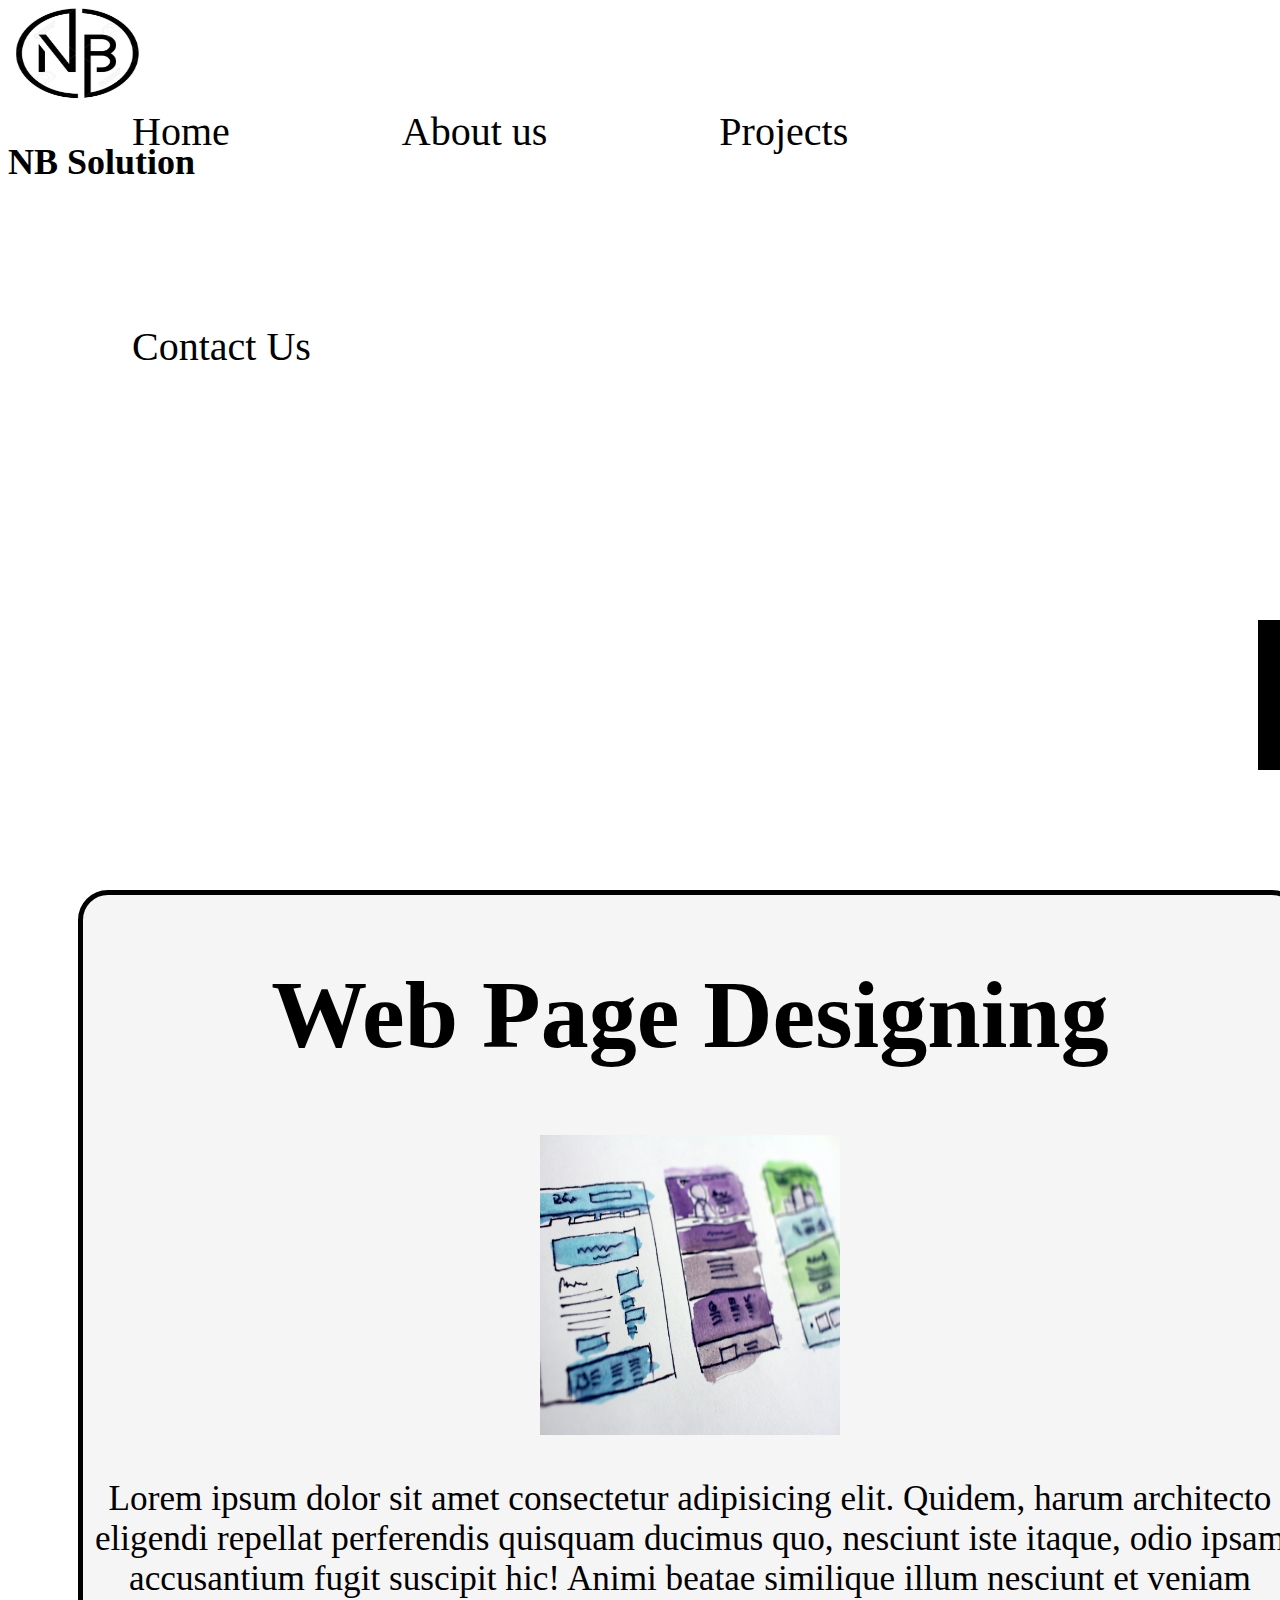
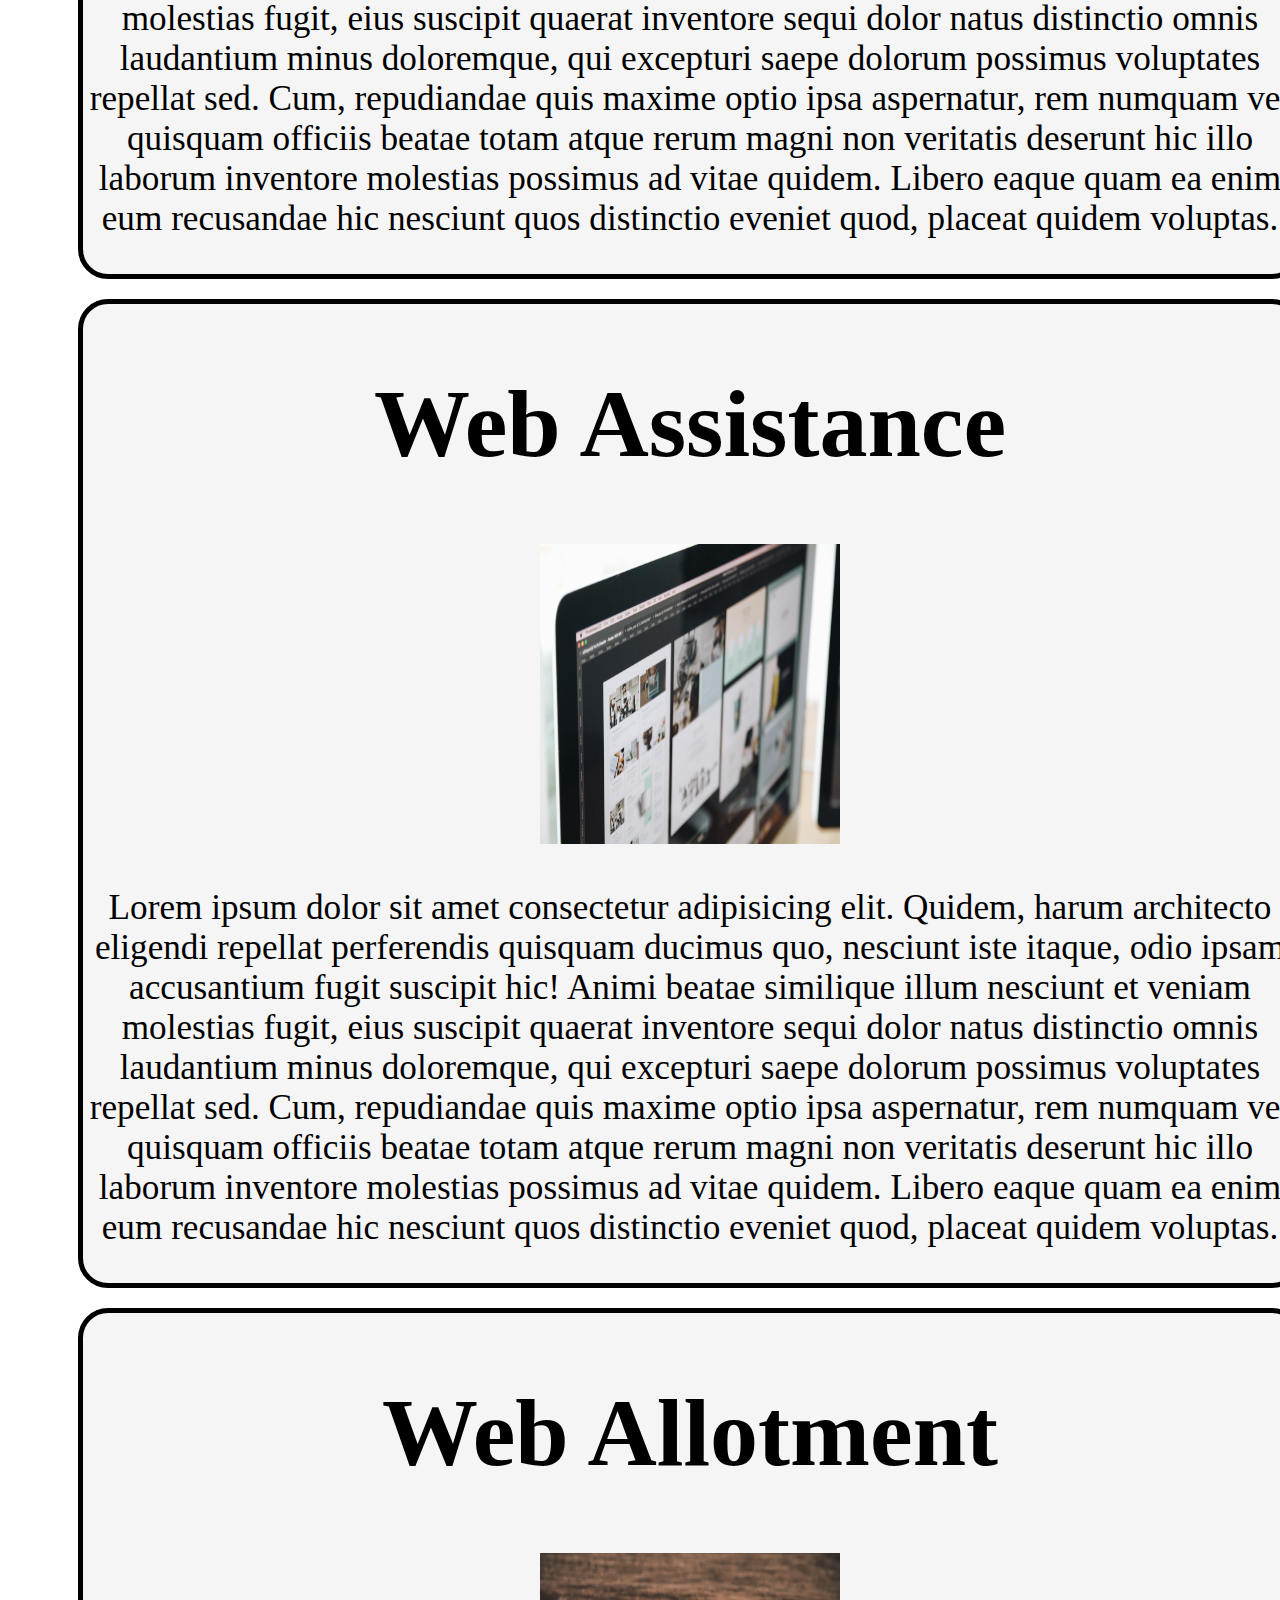
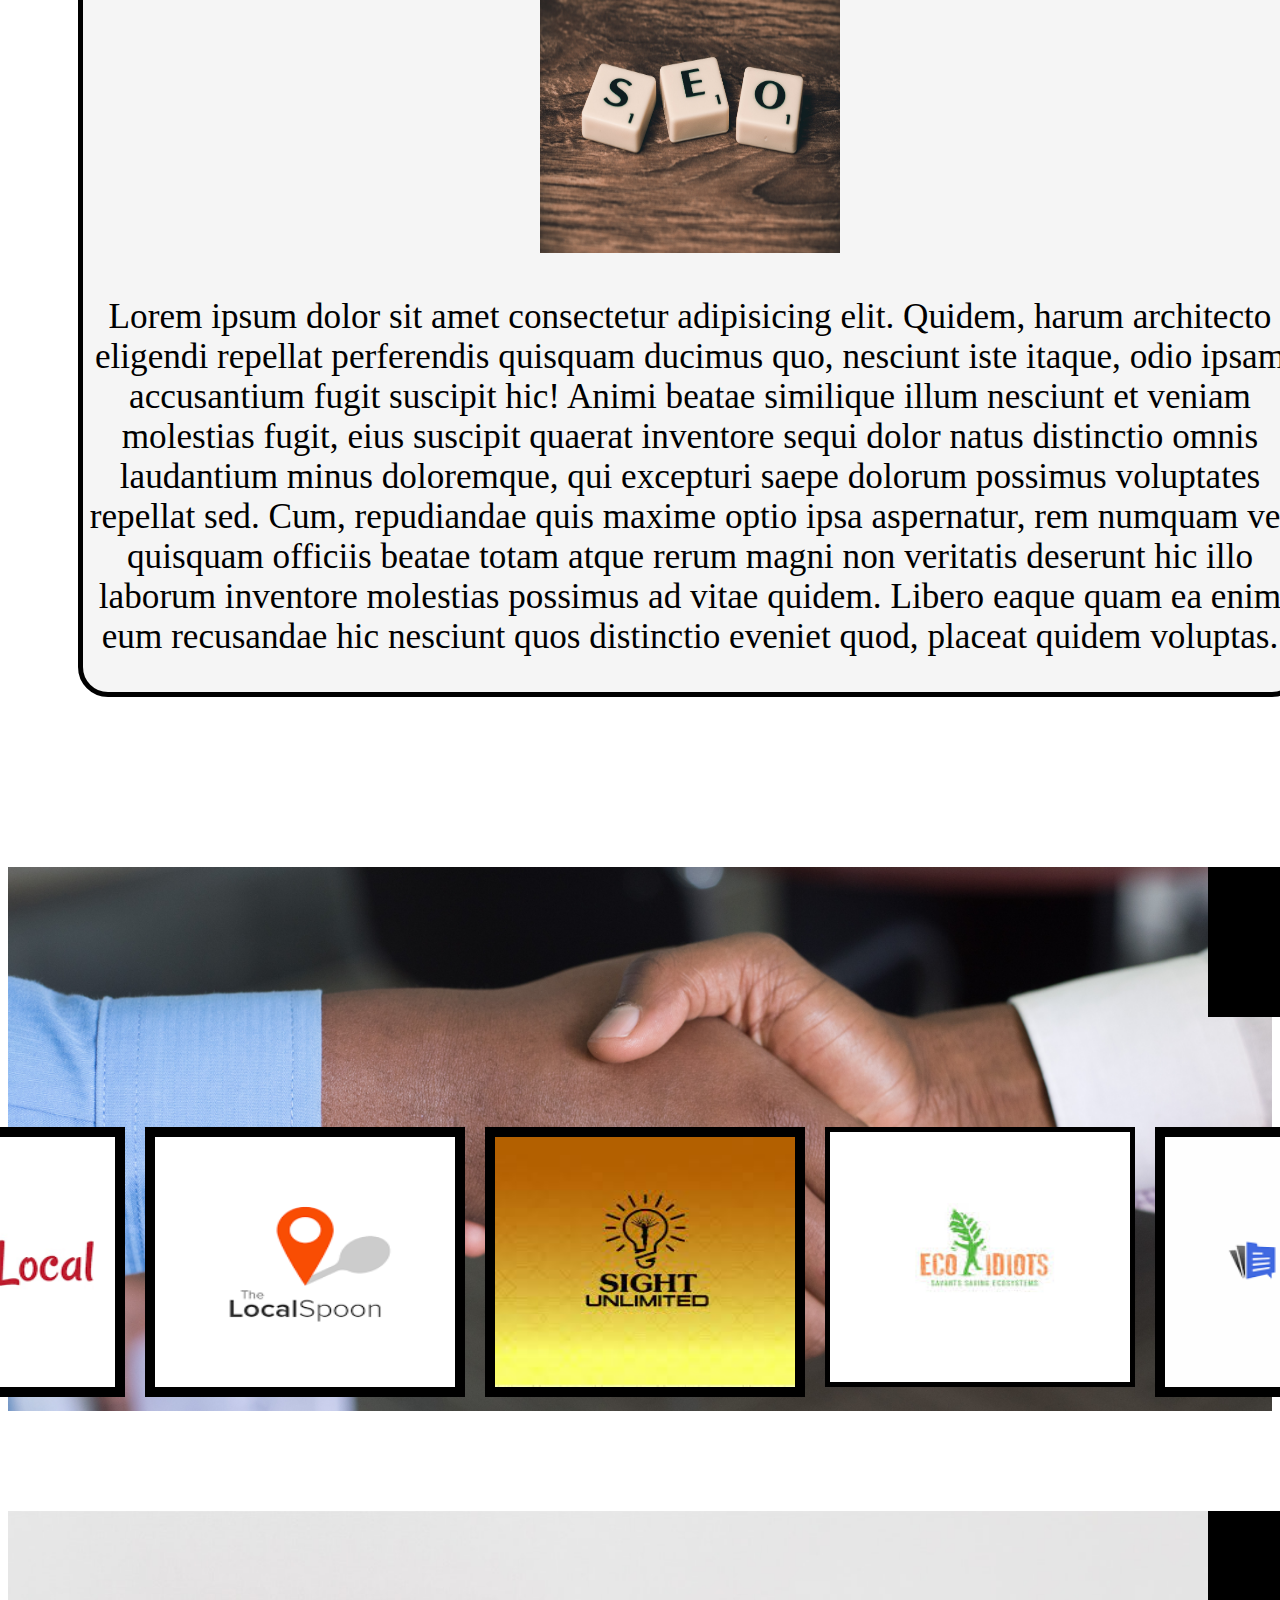
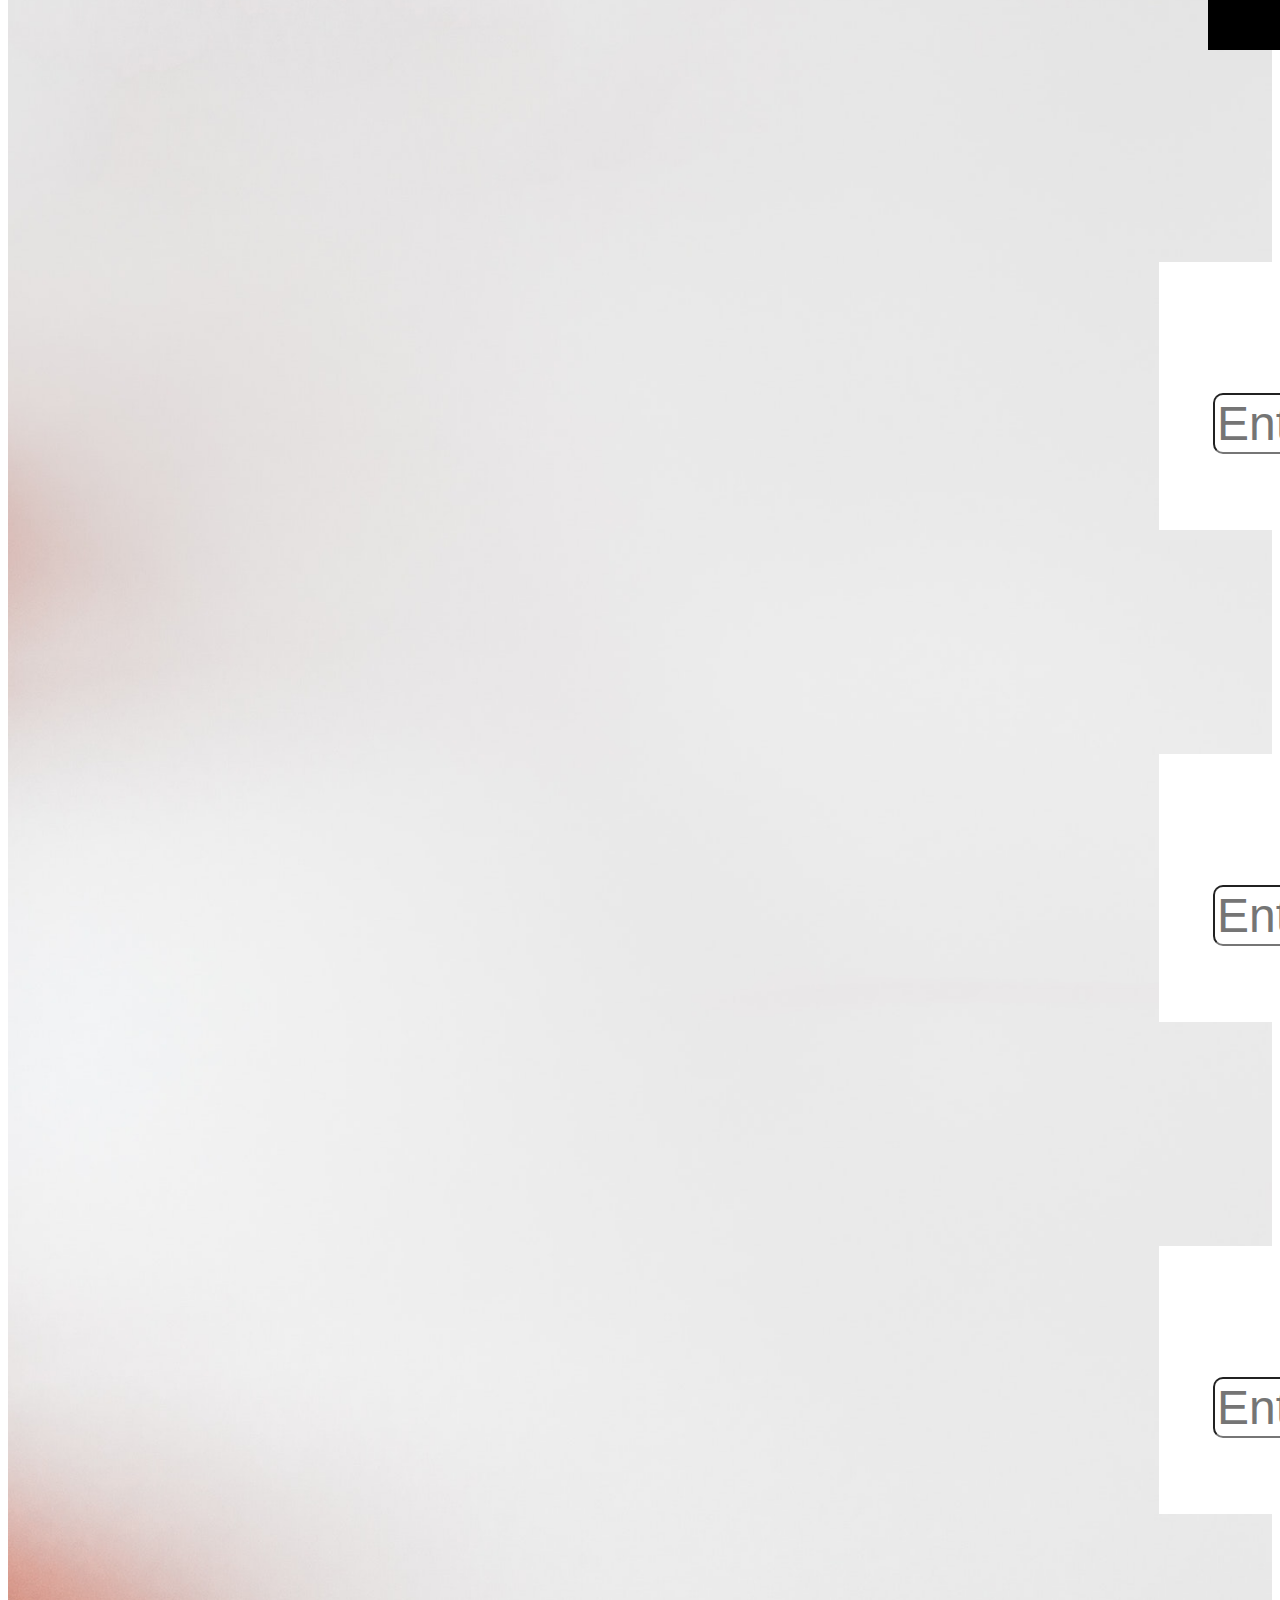
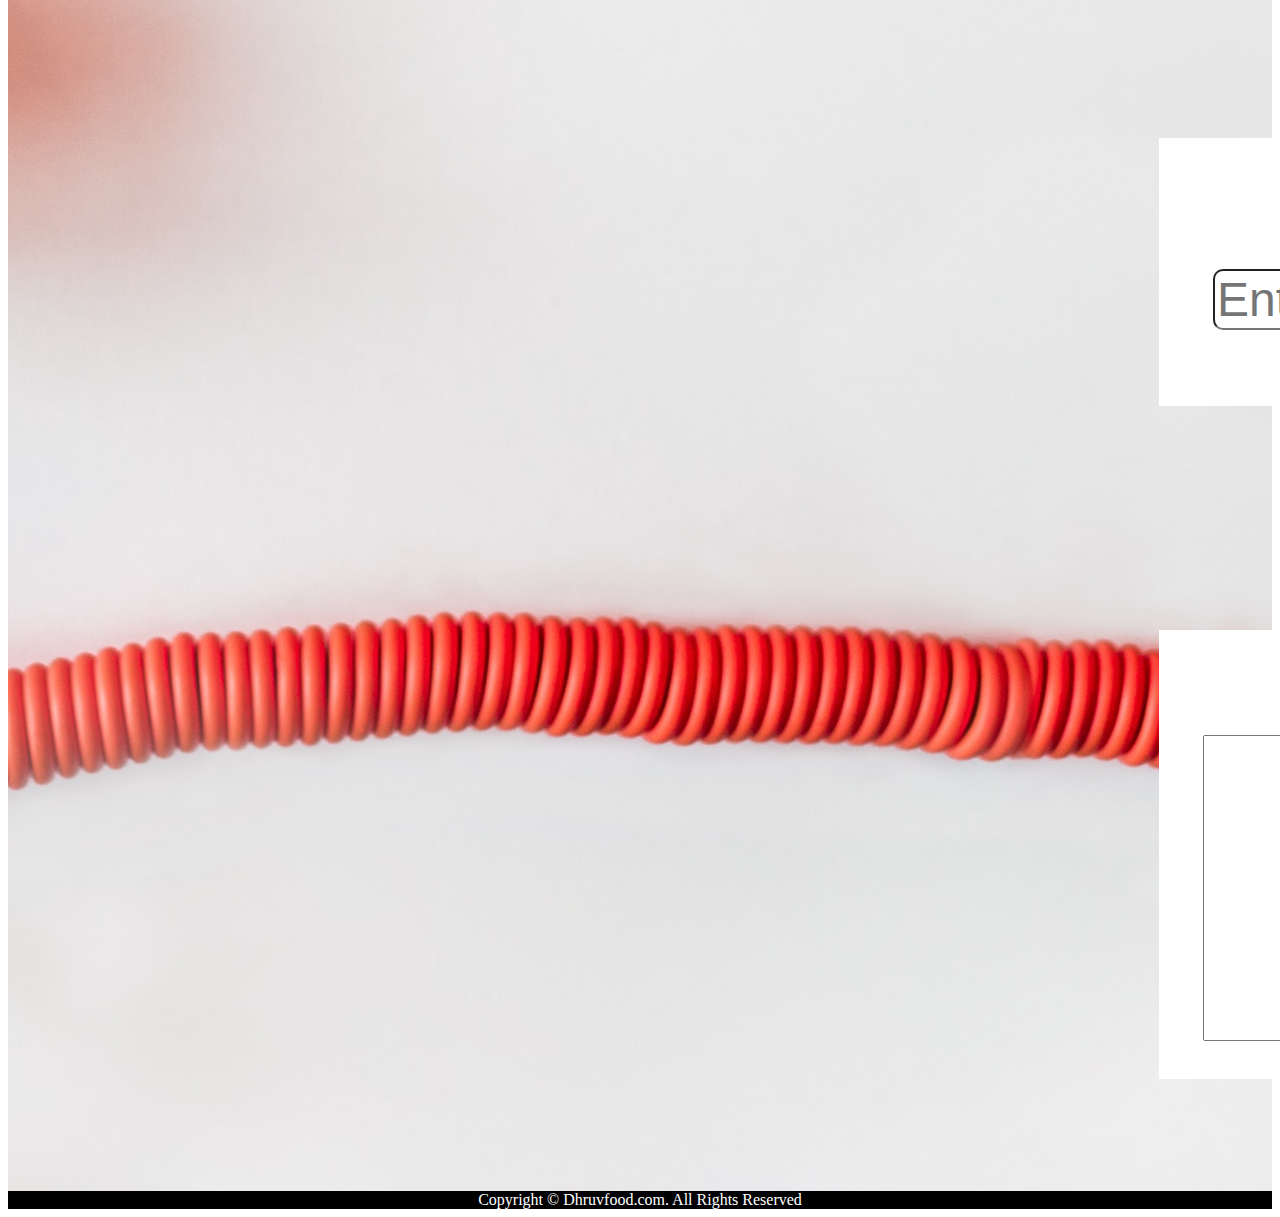
<file: Project2/index.html>
<!DOCTYPE html>
<html lang="en">

<head>
        <meta charset="UTF-8">
        <meta http-equiv="X-UA-Compatible" content="IE=edge">
        <meta name="viewport" content="width=device-width, initial-scale=1.0">
        <title>NB Solution || www.nbsolutions.in</title>
        <link rel="stylesheet" href="style.css">
        <style>
                #contcctus {

                        display: inline-block;
                }

                .form {

                        font-size: 5rem;
                        background-color: black;
                        color: whitesmoke;
                        height: 139px;
                        width: 600px;
                        margin: 100px 1200px;

                }

                .gg {
                        background: url(contactus.jpg) center center/cover no-repeat;

                }

                .input {

                        align-items: center;
                        justify-content: center;
                        text-align: center;
                        align-content: center;
                        display: inline-block;
                        position: relative;
                        margin: auto;
                        width: 90%;
                        padding: 34px;
                        height: 100%;
                        width: 100%;

                }

                .input label {
                        font-size: 3rem;
                        margin: auto;
                        padding: 34px;
                        margin: 20px 20px;
                }

                .input input {
                        font-size: 3rem;
                        border-radius: 10px;
                        margin: 20px 20px;
                }

                textarea {
                        justify-content: center;
                        align-content: center;
                        text-align: center;
                }

                .input1 {
                        background-color: white;
                        height: 200px;
                        width: 600px;
                        margin: 112px 1151px;
                }

                .input2 {
                        background-color: white;
                        height: 200px;
                        width: 600px;
                        margin: 112px 1151px;
                }

                .input3 {
                        background-color: white;
                        height: 200px;
                        width: 600px;
                        margin: 112px 1151px;
                }

                .input4 {
                        background-color: white;
                        height: 200px;
                        width: 600px;
                        margin: 112px 1151px;
                }

                .input5 {
                        align-content: center;
                        align-items: center;
                        justify-content: center;
                        background-color: white;
                        height: 381px;
                        width: 600px;
                        margin: 112px 1151px;
                }

                footer {
                        background-color: black;
                        color: white;
                }
        </style>
</head>

<body>
        <navbar id="nav">
                <div id="left">
                        <img src="mainlogo.jpg" alt="" srcset="">
                        <h2 class="center">NB Solution</h2>
                </div>

                <div class="menu">
                        <ul>
                                <li><a href="#">Home</a></li>
                                <li><a href="#">About us</a></li>
                                <li><a href="#">Projects</a></li>
                                <li><a href="#">Contact Us</a></li>
                        </ul>
                </div>
        </navbar>



        <section id="services">
                <div class="center">
                        <h1>Our Services</h1>
                </div>
                <div class="s">


                        <div class="box1">
                                <h1 class="center">Web Page Designing</h1>
                                <img src="design.jpg" alt="">
                                <p>
                                        Lorem ipsum dolor sit amet consectetur adipisicing elit. Quidem, harum
                                        architecto eligendi repellat perferendis quisquam ducimus quo, nesciunt iste
                                        itaque, odio ipsam accusantium fugit suscipit hic! Animi beatae similique illum
                                        nesciunt et veniam molestias fugit, eius suscipit quaerat inventore sequi dolor
                                        natus distinctio omnis laudantium minus doloremque, qui excepturi saepe dolorum
                                        possimus voluptates repellat sed. Cum, repudiandae quis maxime optio ipsa
                                        aspernatur, rem numquam vel quisquam officiis beatae totam atque rerum magni non
                                        veritatis deserunt hic illo laborum inventore molestias possimus ad vitae
                                        quidem. Libero eaque quam ea enim eum recusandae hic nesciunt quos distinctio
                                        eveniet quod, placeat quidem voluptas.
                                </p>
                        </div>
                        <div class="box2">
                                <h1 class="center">Web Assistance</h1>
                                <img src="design4.jpg" alt="">
                                <p>
                                        Lorem ipsum dolor sit amet consectetur adipisicing elit. Quidem, harum
                                        architecto eligendi repellat perferendis quisquam ducimus quo, nesciunt iste
                                        itaque, odio ipsam accusantium fugit suscipit hic! Animi beatae similique illum
                                        nesciunt et veniam molestias fugit, eius suscipit quaerat inventore sequi dolor
                                        natus distinctio omnis laudantium minus doloremque, qui excepturi saepe dolorum
                                        possimus voluptates repellat sed. Cum, repudiandae quis maxime optio ipsa
                                        aspernatur, rem numquam vel quisquam officiis beatae totam atque rerum magni non
                                        veritatis deserunt hic illo laborum inventore molestias possimus ad vitae
                                        quidem. Libero eaque quam ea enim eum recusandae hic nesciunt quos distinctio
                                        eveniet quod, placeat quidem voluptas.
                                </p>
                        </div>
                        <div class="box3">
                                <h1 class="center">Web Allotment</h1>
                                <img src="design5.jpg" alt="">
                                <p>
                                        Lorem ipsum dolor sit amet consectetur adipisicing elit. Quidem, harum
                                        architecto eligendi repellat perferendis quisquam ducimus quo, nesciunt iste
                                        itaque, odio ipsam accusantium fugit suscipit hic! Animi beatae similique illum
                                        nesciunt et veniam molestias fugit, eius suscipit quaerat inventore sequi dolor
                                        natus distinctio omnis laudantium minus doloremque, qui excepturi saepe dolorum
                                        possimus voluptates repellat sed. Cum, repudiandae quis maxime optio ipsa
                                        aspernatur, rem numquam vel quisquam officiis beatae totam atque rerum magni non
                                        veritatis deserunt hic illo laborum inventore molestias possimus ad vitae
                                        quidem. Libero eaque quam ea enim eum recusandae hic nesciunt quos distinctio
                                        eveniet quod, placeat quidem voluptas.
                                </p>
                        </div>
                </div>
        </section>


        <section id="cust">
                <h1 class="client center">
                        Our Clients
                </h1>
                <div class="i">
                        <div class="boxi1"><img src="c1.png" alt=""></div>
                        <div class="boxi2"><img src="c2.png" alt=""></div>
                        <div class="boxi3"><img src="c3.jpg" alt=""></div>
                        <div class="boxi4"><img src="c4.jpg" alt=""></div>
                        <div class="boxi5"><img src="c5.png" alt=""></div>
                </div>
        </section>

        <section id="contactus">
                <div class="gg">

                        <div class="center form">Contact Us </div>

                        <form action="" class="center input input1">
                                <label for="Name">Name:-</label>
                                <p>
                                        <input type="text" placeholder="Enter Your Name">
                                </p>
                        </form>
                        <form action="" class="center input input2">

                                <label for="Contact Number ">Phone Number:-</label>
                                <p>
                                        <input type="Number" placeholder="Enter Your Number ">
                                </p>
                        </form>
                        <form action="" class="center input input3">

                                <label for="Email">Email-ID:-</label>
                                <p>
                                        <input type="text" placeholder="Enter Your Email-ID">
                                </p>
                        </form>
                        <form action="" class="center input input4">

                                <label for="bussiness">Business Type:-</label>
                                <p>
                                        <input type="text" placeholder="Enter Your Bussiness Type">
                                </p>
                        </form>
                        <form action="" class="center input input5">

                                <label for="Message">Message</label>
                                <p>
                                        <textarea name="Message" id="" cols="70" rows="20"></textarea>
                                </p>
                        </form>
                </div>
        </section>

        <footer>
                <div class="center">
                        Copyright &copy; Dhruvfood.com. All Rights Reserved
                </div>
        </footer>
</body>

</html>
</file>
<file: Project2/style.css>
#navbar{
        display: flex;
        position: absolute;
}


#left{
        position: absolute;
        font-size: 1.5rem;

}
#left img{
        height: 97px;
        width: 143px;
        align-items: center;
        justify-self: center;

}
.center{
        text-align: center;
}
.menu{
        display: flex;
        justify-content: center;
        align-items: center;
}


li {
        text-decoration: none;
        display: inline-block;
        flex-direction: row;
        position: relative;
        padding: 10px;
        align-items: center;
        justify-content: center;
        text-align: center;
        margin: 34px;
        padding: 10px;
}
li:hover{
        color: white;
        

}
li  a{
        color: black;
        text-decoration: none;
        padding: 6px;
        margin: 34px;
        display: flex;
        font-size: 2.5rem;
        
}
.menu li  a:hover{
        color: rgb(255, 246, 246);
        text-decoration: underline, ;
        background-color: black;
        border: 2px solid rgb(255, 255, 255);
        border-radius: 30px;
}



#services {
        height: 100%;
        width: 100%;
        margin: 20px 20px;
        padding: 30px;
        justify-content: center;
        align-items: center;
        display: inline-block;
}

.center h1 {
        background-color: rgb(0, 0, 0);
        color: whitesmoke;
        height: 150px;
        width: 600px;
        margin: 100px 1200px;
        justify-content: center;
        text-align: center;
        align-items: center;
        font-size: 6rem;

}

.s {
        display: inline-block;
}

.box1 h1 {
        font-size: 6rem;
}

.box1 img {
        height: 300px;
        width: 300px;
}

.box1 {
        margin: 20px 20px;
        background-color: whitesmoke;
        color: black;
        border: 5px solid black;
        border-radius: 30px;
        justify-content: center;
        text-align: center;
        font-size: 2.3rem;
}

.box1 p {
        color: #000000;
        font-size: 2.2rem;

}

.box2 h1 {
        font-size: 6rem;
}

.box2 img {
        height: 300px;
        width: 300px;
}

.box2 {
        margin: 20px 20px;
        border: 5px solid black;
        border-radius: 30px;
        background-color: whitesmoke;
        color: black;
        justify-content: center;
        text-align: center;
        font-size: 2.3rem;
}

.box2 p {
        font-size: 2.2rem;

}

.box3 h1 {
        font-size: 6rem;
}

.box3 img {
        height: 300px;
        width: 300px;
}

.box3 {
        border: 5px solid black;
        border-radius: 30px;
        margin: 20px 20px;
        background-color: whitesmoke;
        color: black;
        justify-content: center;
        text-align: center;
        font-size: 2.3rem;
}

.box3 p {
        font-size: 2.2rem;
}

#cust{
        background: url(clients.jpg) center center/cover no-repeat;
        /* position: absolute; */
        justify-content: center;
        align-items: center;
}

.client{
        font-size: 5rem ;
        background-color: black;
        color: whitesmoke;
        height: 150px;
        width: 600px;
        margin: 100px 1200px;
}
.i{
        display: flex;
        margin: auto;
        justify-content: center;
}

.boxi1{
        margin: 10px 10px;
}
.boxi1 img {
        background: white;
        margin: 10px 10px;
        border: 10px solid black;
        height: 250px;
        width: 300px;
        margin: auto;
}
.boxi2{
        margin: 10px 10px;
}
.boxi2 img {
        background: white;
        margin: auto;
        border: 10px solid black;
        height: 250px;
        width: 300px;
        margin: auto;
}
.boxi3{
        margin: 10px 10px;
}
.boxi3 img {
        background: white;
        margin: auto;
        border: 10px solid black;
        height: 250px;
        width: 300px;
        margin: auto;
}
.boxi4{
        margin: 10px 10px;
}
.boxi4 img {
        background: white;
        margin: 100px 50px;
        border: 5px solid black;
        height: 250px;
        width: 300px;
        margin: auto;
}
.boxi5{
        margin: 10px 10px;
}
.boxi5 img {
        background: white;
        margin: auto;
        border: 10px solid black;
        height: 250px;
        width: 300px;
        margin: auto;
}

#contcctus {

        display: inline-block;
}

.form {

        font-size: 5rem;
        background-color: black;
        color: whitesmoke;
        height: 139px;
        width: 600px;
        margin: 100px 1200px;

}

.gg {
        background: url(contactus.jpg) center center/cover no-repeat;

}

.input {

        align-items: center;
        justify-content: center;
        text-align: center;
        align-content: center;
        display: inline-block;
        position: relative;
        margin: auto;
        width: 90%;
        padding: 34px;
        height: 100%;
        width: 100%;

}

.input label {
        font-size: 3rem;
        margin: auto;
        padding: 34px;
        margin: 20px 20px;
}

.input input {
        font-size: 3rem;
        border-radius: 10px;
        margin: 20px 20px;
}

textarea {
        justify-content: center;
        align-content: center;
        text-align: center;
}

.input1 {
        background-color: white;
        height: 200px;
        width: 600px;
        margin: 112px 1151px;
}

.input2 {
        background-color: white;
        height: 200px;
        width: 600px;
        margin: 112px 1151px;
}

.input3 {
        background-color: white;
        height: 200px;
        width: 600px;
        margin: 112px 1151px;
}

.input4 {
        background-color: white;
        height: 200px;
        width: 600px;
        margin: 112px 1151px;
}

.input5 {
        align-content: center;
        align-items: center;
        justify-content: center;
        background-color: white;
        height: 381px;
        width: 600px;
        margin: 112px 1151px;
}

footer {
        background-color: black;
        color: white;
}
</file>
